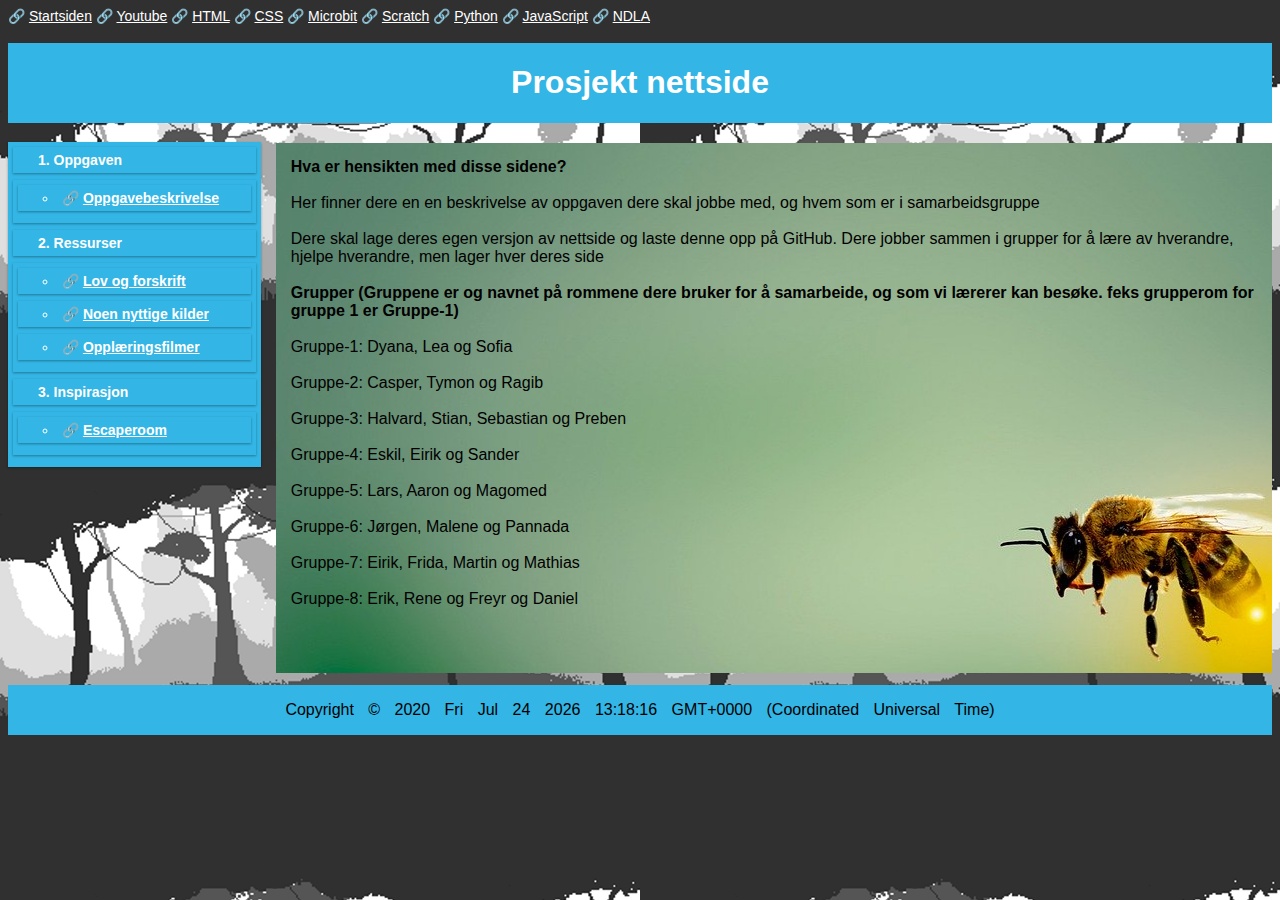
<file: Nettside_Prosjektet.html>
<!DOCTYPE html> <!-- Holder med referanse i hht HTML5 standard -->
<meta charset="UTF-8">
<html lang="nb-NO" class="">
<head>

<title>Startsiden - nettside prosjekt</title> <!-- Tittel på HTML filen min i nettleservinduet-->

<!-- Koblingen til .css filen (stilarket) mitt -->
<link href="minstil.css" rel="stylesheet" type="text/css">
<meta name="viewport" content="width=device-width, initial-scale=1">



</head>

<body>

<main>
    <div class="meny_topp">
        &#128279; <a href="Nettside_Prosjektet.html">Startsiden</a>
        &#128279; <a href="http://www.youtube.com/channel/UCFB7G96aSKQjiRxnOyjffuQ"target="_blank">Youtube</a>
        &#128279; <a href="https://www.w3schools.com/html/default.asp"target="_blank">HTML</a>
        &#128279; <a href="https://www.w3schools.com/css/default.asp"target="_blank">CSS</a>
        &#128279; <a href="https://microbit.org"target="_blank">Microbit</a>
        &#128279; <a href="https://scratch.mit.edu"target="_blank">Scratch</a>
        &#128279; <a href="https://www.w3schools.com/python/default.asp" target="_blank">Python</a>
        &#128279; <a href="https://www.w3schools.com/js/default.asp" target="_blank">JavaScript</a>
        &#128279; <a href="https://ff.ndla.no/subjects/subject:f248e20c-3131-495e-a759-c71678430d5f?fbclid=IwAR2hesczpV9Ul4mkZcQBlXHamfPphH17lub0oDktza0VXdWvw1VwNJTG-9I" target="_blank">NDLA</a>
    
        <div id="nedtelling"> 
        
            <script>
                // Set the date we're counting down to
                var countDownDate = new Date("Jun 19, 2020 15:00:00").getTime();
                
                // Update the count down every 1 second
                var x = setInterval(function() {
                
                  // Get today's date and time
                  var now = new Date().getTime();
                    
                  // Find the distance between now and the count down date
                  var distance = countDownDate - now;
                    
                  // Time calculations for days, hours, minutes and seconds
                  var days = Math.floor(distance / (1000 * 60 * 60 * 24));
                  var hours = Math.floor((distance % (1000 * 60 * 60 * 24)) / (1000 * 60 * 60));
                  var minutes = Math.floor((distance % (1000 * 60 * 60)) / (1000 * 60));
                  var seconds = Math.floor((distance % (1000 * 60)) / 1000);
                    
                  // Output the result in an element with id="demo"
                  document.getElementById("nedtelling").innerHTML = "Antall dager til sommerferien: "+ days + "d " + hours + "h "
                  + minutes + "m " + seconds + "s ";
                    
                  // If the count down is over, write some text 
                  if (distance < 0) {
                    clearInterval(x);
                    document.getElementById("nedtelling").innerHTML = "EXPIRED";
                  }
                }, 1000);
                </script>
        </div>

    </div>

    <div class="header">
        <h1>Prosjekt nettside</h1>
        
        </div>
    
    
    <div class="meny_venstre">
        <ol>
            <li>Oppgaven</li>
            <ul>
            <li>&#128279; <a href="HTML/Nettside_Oppgave.html">Oppgavebeskrivelse</a></li>
            </ul>
            <li>Ressurser</li>
            <ul>
            <li>&#128279; <a href="HTML/Nettside_Lover.html">Lov og forskrift </a></li>
            <li>&#128279; <a href="HTML/Nettside_Kilder.html">Noen nyttige kilder </a></li>
            <li>&#128279; <a href="HTML/Nettside_Filmer.html">Opplæringsfilmer </a></li>
          </ul>
          <li>Inspirasjon</li>
          <ul>
          <li>&#128279; <a href="HTML/Nettside_Escaperoom.html">Escaperoom </a></li> 
          </ul>
          </ol>
        
        
    </div>
       
    
    <div class="hovedvindu">
        <b>Hva er hensikten med disse sidene?</b>
        <br>
        <br>
        Her finner dere en en beskrivelse av oppgaven dere skal jobbe med, og hvem som er i samarbeidsgruppe
        <br>
        <br>
        Dere skal lage deres egen versjon av nettside og laste denne opp på GitHub. Dere jobber sammen i grupper for å lære av hverandre, hjelpe hverandre, men lager hver deres side
        <br>
        <br>
        <b>Grupper (Gruppene er og navnet på rommene dere bruker for å samarbeide, og som vi lærerer kan besøke. feks grupperom for gruppe 1 er Gruppe-1)</b>
        <br>
        <br>
         Gruppe-1: Dyana, Lea og Sofia
          <br>
          <br>
         Gruppe-2: Casper, Tymon og Ragib
         <br>
         <br>
         Gruppe-3: Halvard, Stian, Sebastian og Preben
         <br>
         <br>
         Gruppe-4: Eskil, Eirik og Sander
         <br>
         <br>
         Gruppe-5: Lars, Aaron og Magomed
         <br>
         <br>
         Gruppe-6: Jørgen, Malene og Pannada
         <br>
         <br>
         Gruppe-7: Eirik, Frida, Martin og Mathias
         <br>
         <br>
         Gruppe-8: Erik, Rene og Freyr og Daniel
    </div>
 
     
    <div class="footer">
        <p>Copyright &copy; 2020 
            <script>
              document.write(Date());
              </script>
    </div>
</main>

<!-- Slutt på body og HTML -->
</body>
</html>
</file>
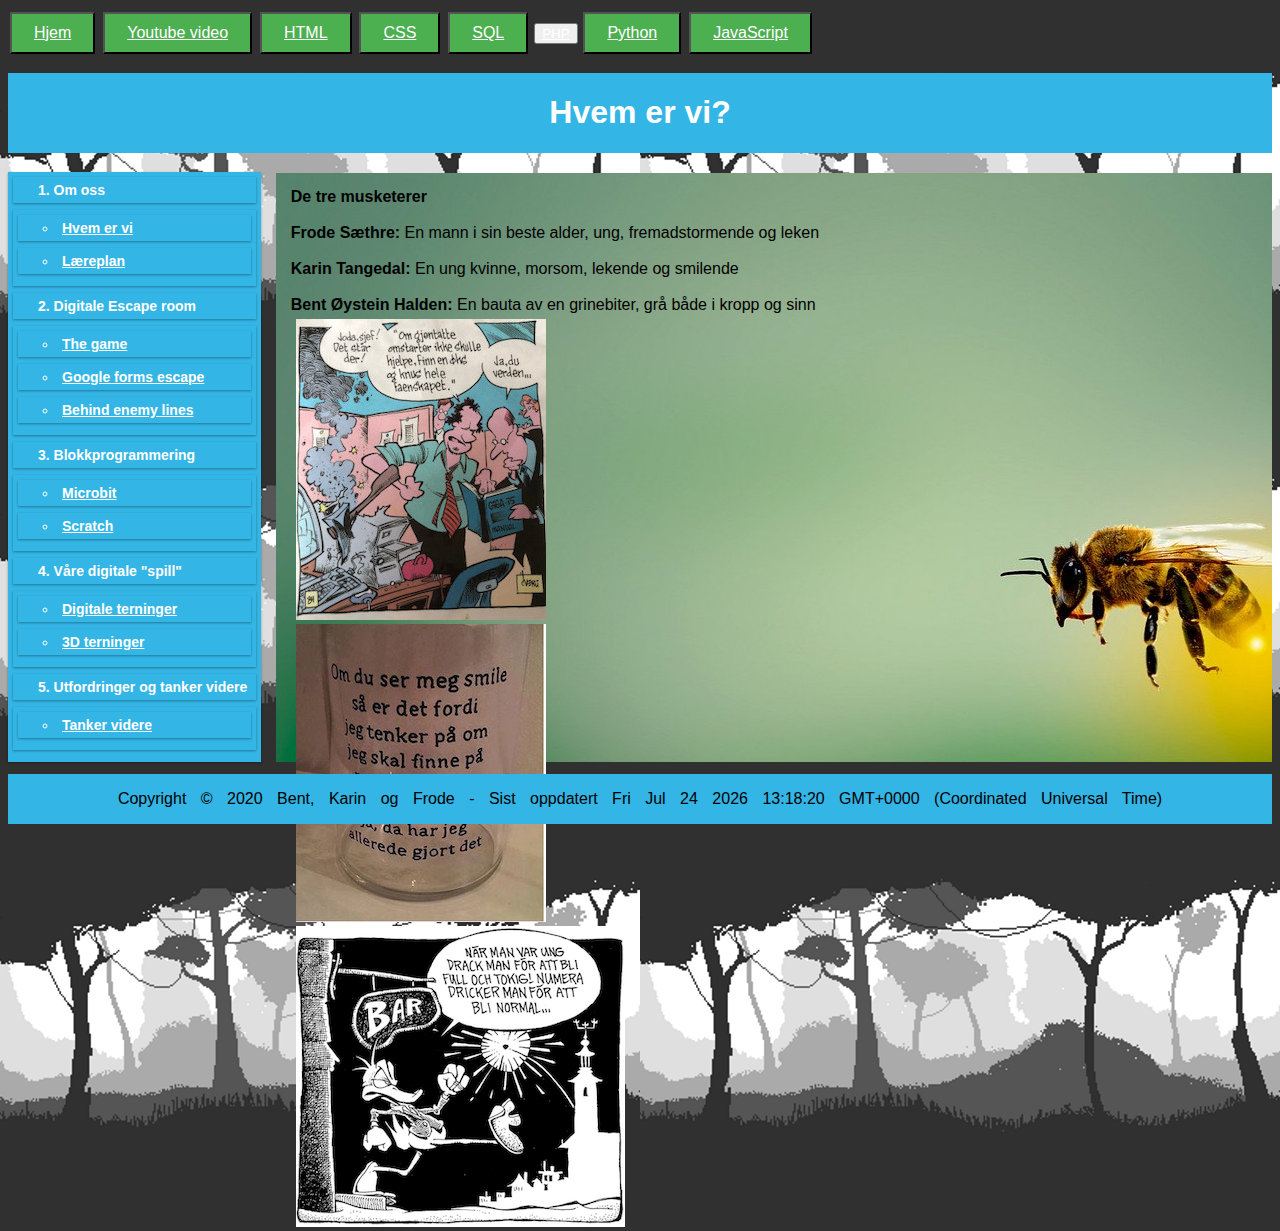
<file: Filer/omoss.html>
<!DOCTYPE html> <!-- Holder med referanse i hht HTML5 standard -->
<meta charset="UTF-8">
<head>

<title>NTNU_KURS_2019/20120</title> <!-- Tittel på HTML filen min i nettleservinduet-->

<!-- Koblingen til .css filen (stilarket) mitt -->
<link href="../minstil.css" rel="stylesheet" type="text/css">
</head>

<body>


  <main>
<!-- Menyboksen min -->
<div class="meny_topp">
  <button type="button" class="button button-grey"><a href="../Index.html">Hjem</a></button>
<button type="button" class="button button-grey"><a href="http://www.youtube.com/channel/UCFB7G96aSKQjiRxnOyjffuQ"target="_blank">Youtube video</a></button>
<button type="button" class="button button-grey"><a href="https://www.w3schools.com/html/default.asp"target="_blank">HTML</a></button>
<button type="button" class="button button-grey"><a href="https://www.w3schools.com/css/default.asp"target="_blank">CSS</a></button>
<button type="button" class="button button-grey"><a href="https://www.w3schools.com/sql/default.asp"target="_blank">SQL</a></button>
<button type="button" class="btn btn-defult"><a href="https://www.w3schools.com/php/default.asp"target="_blank">PHP</a></button>
<button type="button" class="button button-grey"><a href="https://www.w3schools.com/python/default.asp" target="_blank">Python</a></button>
<button type="button" class="button button-grey"><a href="https://www.w3schools.com/js/default.asp" target="_blank">JavaScript</a></button>

  <!-- ClasseDIV med overskrift -->   
</div>

  <div class="header">
  <h1>Hvem er vi?</h1>
  
  
  </div>

<!-- Her er mine grids -->

<div class="meny_venstre">
  <ol>
      <li>Om oss</li>
      <ul>
      <li><a href="omoss.html">Hvem er vi</a></li>
      <li><a href="Laereplan.html">Læreplan</a></li>
      </ul>
      <li>Digitale Escape room</li>
      <ul>
      <li><a href="https://escaperoomthegame.com/en-au/"target="_blank">The game </a></li>
      <li><a href="https://sites.google.com/site/digitalbreakouttemplate/home"target="_blank">Google forms escape </a></li>
      <li><a href=" https://escaperoomthegame.com/en-us/escape-room-the-game-virtual-reality/behind-enemy-lines/walkthrough"target="_blank">Behind enemy lines </a></li>     
      </ul>
      <li>Blokkprogrammering</li>
      <ul>
      <li><a href="https://makecode.microbit.org"target="_blank">Microbit</a></li>
      <li><a href="https://scratch.mit.edu"target="_blank">Scratch</a></li>
      </ul>
     
      <li>Våre digitale "spill"</li>
      <ul>
        <li><a href="Res_tabell.html">Digitale terninger</a></li>
        <li><a href="3D_terninger/Terning.html">3D terninger</a></li>
        </ul>
        <li>Utfordringer og tanker videre</li>
        <ul>
          <li><a href="Tanker_videre.html">Tanker videre</a></li>
          </ul>
    </ol>
  
</div>
 
  <div class="hovedvindu">
    <b>De tre musketerer </b>
    <br>
    <br>
    <b>Frode Sæthre:</b> En mann i sin beste alder, ung, fremadstormende og leken
    <br>
    <br>
    <b>Karin Tangedal:</b>  En ung kvinne, morsom, lekende og smilende
    <br>
    <br>
    <b>Bent Øystein Halden:</b> En bauta av en grinebiter, grå både i kropp og sinn 

      <div class="img">
  
      <img src="Knus_PC.jpg" alt="Rutetid">
      <img src="Smile.jpg" alt="Flaske">
      <img src="Arne.png" alt="Arne And">
      </div>

    </div>

 <div class="footer">

<p>Copyright &copy; 2020 Bent, Karin og Frode - Sist oppdatert
<script>
  document.write(Date());
  </script>
</div>
</main>

<!-- Slutt på body og HTML -->
</body>
</html>
</file>
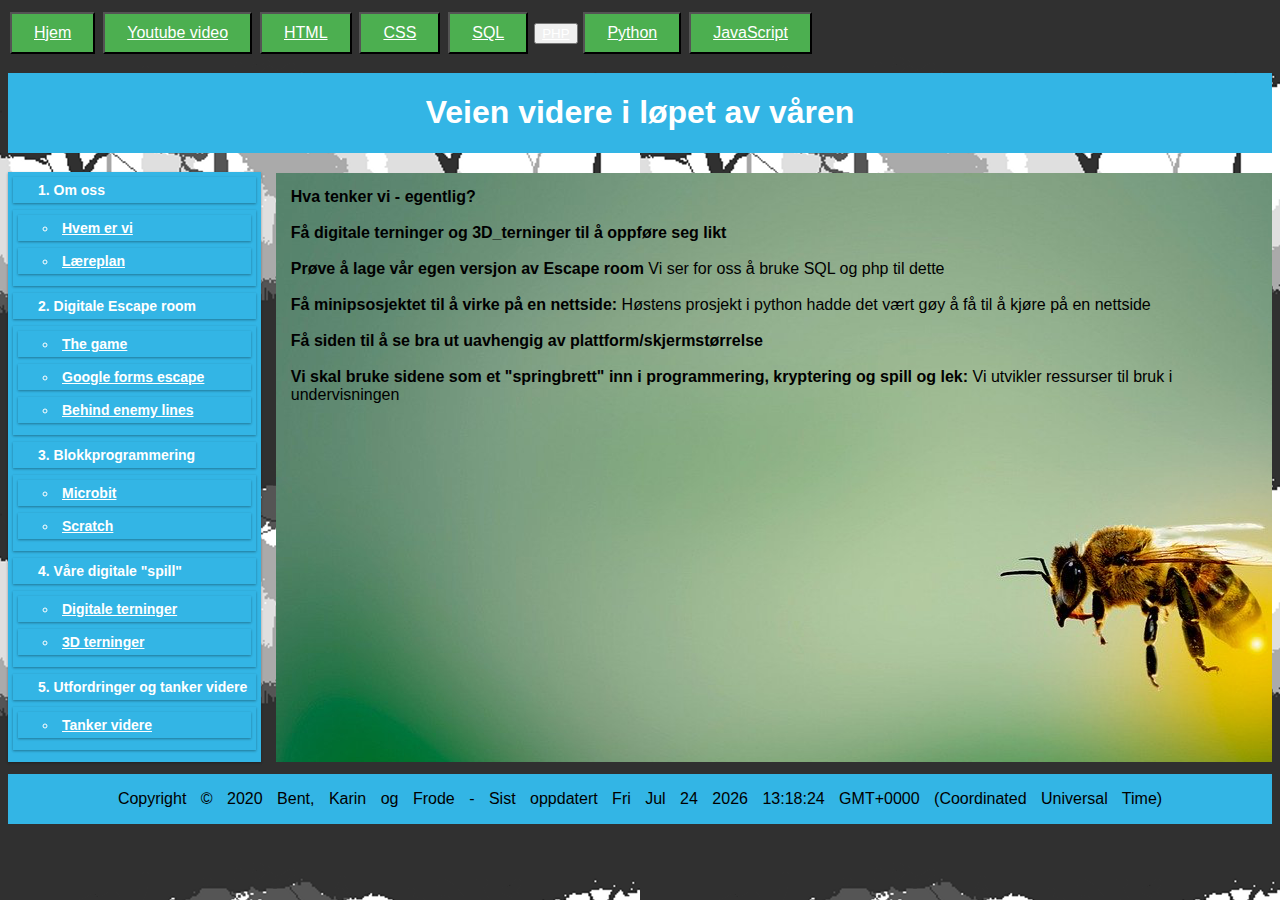
<file: Filer/Tanker_videre.html>
<!DOCTYPE html> <!-- Holder med referanse i hht HTML5 standard -->
<meta charset="UTF-8">
<head>

<title>NTNU_KURS_2019/20120</title> <!-- Tittel på HTML filen min i nettleservinduet-->

<!-- Koblingen til .css filen (stilarket) mitt -->
<link href="../minstil.css" rel="stylesheet" type="text/css">
</head>

<body>


  <main>


<!-- Menyboksen min -->
<div class="meny_topp">
  <button type="button" class="button button-grey"><a href="../Index.html">Hjem</a></button>
<button type="button" class="button button-grey"><a href="http://www.youtube.com/channel/UCFB7G96aSKQjiRxnOyjffuQ"target="_blank">Youtube video</a></button>
<button type="button" class="button button-grey"><a href="https://www.w3schools.com/html/default.asp"target="_blank">HTML</a></button>
<button type="button" class="button button-grey"><a href="https://www.w3schools.com/css/default.asp"target="_blank">CSS</a></button>
<button type="button" class="button button-grey"><a href="https://www.w3schools.com/sql/default.asp"target="_blank">SQL</a></button>
<button type="button" class="btn btn-defult"><a href="https://www.w3schools.com/php/default.asp"target="_blank">PHP</a></button>
<button type="button" class="button button-grey"><a href="https://www.w3schools.com/python/default.asp" target="_blank">Python</a></button>
<button type="button" class="button button-grey"><a href="https://www.w3schools.com/js/default.asp" target="_blank">JavaScript</a></button>

  <!-- ClasseDIV med overskrift -->   
</div>

  <div class="header">
  <h1>Veien videre i løpet av våren</h1>
  
  
  </div>

<!-- Her er mine grids -->

<div class="meny_venstre">
  <ol>
      <li>Om oss</li>
      <ul>
      <li><a href="omoss.html">Hvem er vi</a></li>
      <li><a href="Laereplan.html">Læreplan</a></li>
      </ul>
      <li>Digitale Escape room</li>
      <ul>
      <li><a href="https://escaperoomthegame.com/en-au/"target="_blank">The game </a></li>
      <li><a href="https://sites.google.com/site/digitalbreakouttemplate/home"target="_blank">Google forms escape </a></li>
      <li><a href=" https://escaperoomthegame.com/en-us/escape-room-the-game-virtual-reality/behind-enemy-lines/walkthrough"target="_blank">Behind enemy lines </a></li>     
      </ul>
      <li>Blokkprogrammering</li>
      <ul>
      <li><a href="https://makecode.microbit.org"target="_blank">Microbit</a></li>
      <li><a href="https://scratch.mit.edu"target="_blank">Scratch</a></li>
      </ul>
     
      <li>Våre digitale "spill"</li>
      <ul>
        <li><a href="Res_tabell.html">Digitale terninger</a></li>
        <li><a href="3D_terninger/Terning.html">3D terninger</a></li>
        </ul>
        <li>Utfordringer og tanker videre</li>
        <ul>
          <li><a href="Tanker_videre.html">Tanker videre</a></li>
          </ul>
    </ol>
  
</div>
 
  <div class="hovedvindu">
   <b>Hva tenker vi - egentlig? </b>
   <br>
   <br>
   
  <b>Få digitale terninger og 3D_terninger til å oppføre seg likt</b>   
   <br>
   <br>
   
  <b>Prøve å lage vår egen versjon av Escape room</b> Vi ser for oss å bruke SQL og php til dette
  <br>
  <br>
  
  <b>Få minipsosjektet til å virke på en nettside:</b>  Høstens prosjekt i python hadde det vært gøy å få til å kjøre på en nettside
  <br>
  <br>
  <b>Få siden til å se bra ut uavhengig av plattform/skjermstørrelse</b>
  <br>
  <br>
  <b>Vi skal bruke sidene som et "springbrett" inn i programmering, kryptering og spill og lek:</b> Vi utvikler ressurser til bruk i undervisningen

</div>





 <!-- ClasseDIV med fot"noter" -->  
 <div class="footer">

<p>Copyright &copy; 2020 Bent, Karin og Frode - Sist oppdatert
<script>
  document.write(Date());
  </script>
</div>
</main>

<!-- Slutt på body og HTML -->
</body>
</html>
</file>
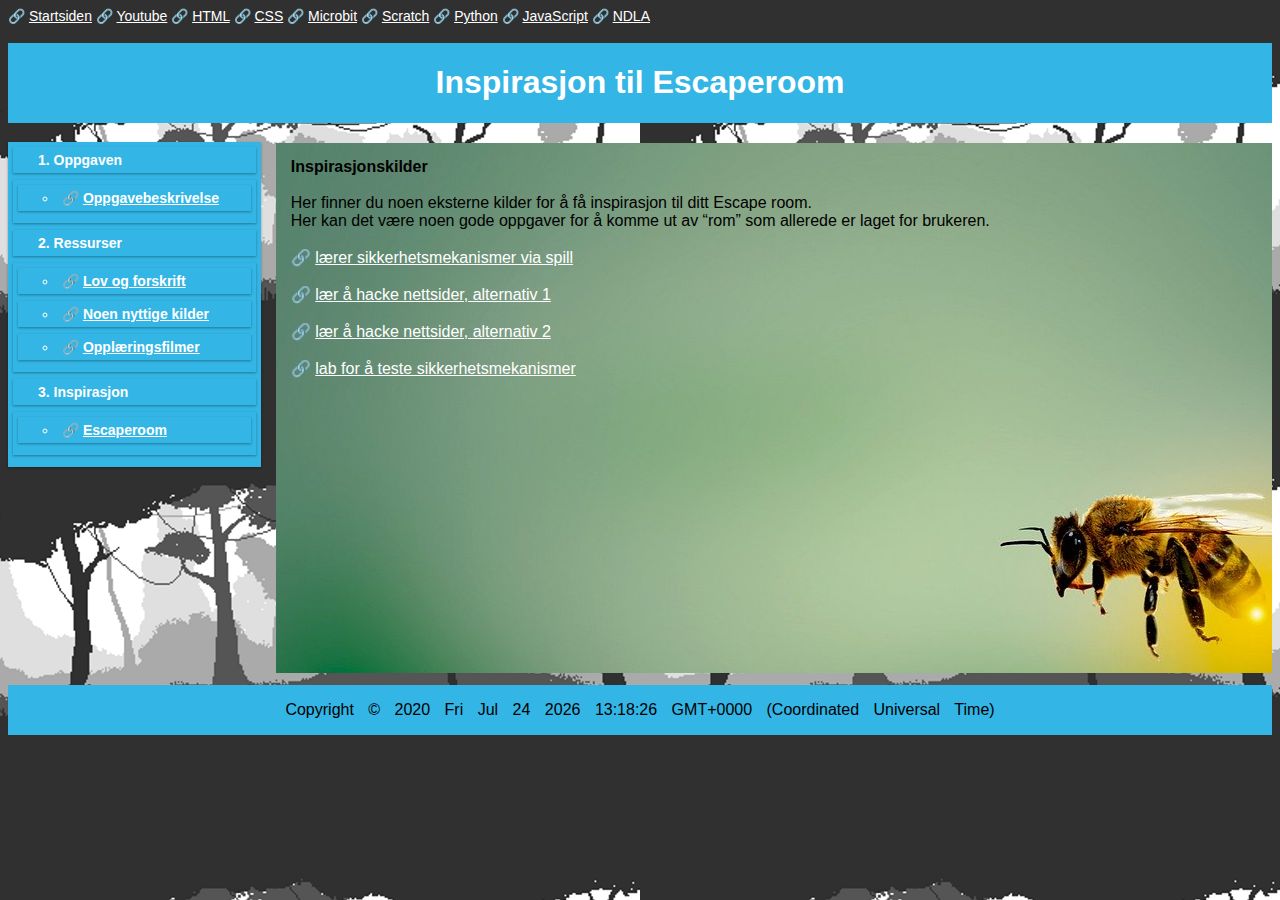
<file: HTML/Nettside_Escaperoom.html>
<!DOCTYPE html> <!-- Holder med referanse i hht HTML5 standard -->
<meta charset="UTF-8">
<html lang="nb-NO" class="">
<head>

<title>Inspirasjon til Escape room</title> <!-- Tittel på HTML filen min i nettleservinduet-->

<!-- Koblingen til .css filen (stilarket) mitt -->
<link href="../minstil.css" rel="stylesheet" type="text/css">
<meta name="viewport" content="width=device-width, initial-scale=1">


</head>

<body>

<main>
    <div class="meny_topp">
        &#128279; <a href="../Nettside_Prosjektet.html">Startsiden</a>
        &#128279; <a href="http://www.youtube.com/channel/UCFB7G96aSKQjiRxnOyjffuQ"target="_blank">Youtube</a>
        &#128279; <a href="https://www.w3schools.com/html/default.asp"target="_blank">HTML</a>
        &#128279; <a href="https://www.w3schools.com/css/default.asp"target="_blank">CSS</a>
        &#128279; <a href="https://microbit.org"target="_blank">Microbit</a>
        &#128279; <a href="https://scratch.mit.edu"target="_blank">Scratch</a>
        &#128279; <a href="https://www.w3schools.com/python/default.asp" target="_blank">Python</a>
        &#128279; <a href="https://www.w3schools.com/js/default.asp" target="_blank">JavaScript</a>
        &#128279; <a href="https://ff.ndla.no/subjects/subject:f248e20c-3131-495e-a759-c71678430d5f?fbclid=IwAR2hesczpV9Ul4mkZcQBlXHamfPphH17lub0oDktza0VXdWvw1VwNJTG-9I" target="_blank">NDLA</a>
        <div id="nedtelling"> 
        
            <script>
                // Set the date we're counting down to
                var countDownDate = new Date("Jun 19, 2020 15:00:00").getTime();
                
                // Update the count down every 1 second
                var x = setInterval(function() {
                
                  // Get today's date and time
                  var now = new Date().getTime();
                    
                  // Find the distance between now and the count down date
                  var distance = countDownDate - now;
                    
                  // Time calculations for days, hours, minutes and seconds
                  var days = Math.floor(distance / (1000 * 60 * 60 * 24));
                  var hours = Math.floor((distance % (1000 * 60 * 60 * 24)) / (1000 * 60 * 60));
                  var minutes = Math.floor((distance % (1000 * 60 * 60)) / (1000 * 60));
                  var seconds = Math.floor((distance % (1000 * 60)) / 1000);
                    
                  // Output the result in an element with id="demo"
                  document.getElementById("nedtelling").innerHTML = "Antall dager til sommerferien: "+ days + "d " + hours + "h "
                  + minutes + "m " + seconds + "s ";
                    
                  // If the count down is over, write some text 
                  if (distance < 0) {
                    clearInterval(x);
                    document.getElementById("nedtelling").innerHTML = "EXPIRED";
                  }
                }, 1000);
                </script>
        </div>

    </div>

    <div class="header">
        <h1>Inspirasjon til Escaperoom</h1>
        
        </div>
    
    
    <div class="meny_venstre">
        <ol>
            <li>Oppgaven</li>
            <ul>
            <li>&#128279; <a href="Nettside_Oppgave.html">Oppgavebeskrivelse</a></li>
            </ul>
            <li>Ressurser</li>
            <ul>
            <li>&#128279; <a href="Nettside_Lover.html">Lov og forskrift </a></li>
            <li>&#128279; <a href="Nettside_Kilder.html">Noen nyttige kilder </a></li>
            <li>&#128279; <a href="Nettside_Filmer.html">Opplæringsfilmer </a></li>
          </ul>
          <li>Inspirasjon</li>
          <ul>
          <li>&#128279; <a href="Nettside_Escaperoom.html.html">Escaperoom </a></li> 
          </ul>
          </ol>
        
    </div>
       
    
    <div class="hovedvindu">
        <b>Inspirasjonskilder</b>
        <br>
        <br>
        Her finner du noen eksterne kilder for å få inspirasjon til ditt Escape room.
        <br>
        Her kan det være noen gode oppgaver for å komme ut av “rom” som allerede er laget for brukeren.
        <br>
        <br>
        &#128279; <a href="https://overthewire.org/wargames/"target="_blank"> lærer sikkerhetsmekanismer via spill</a>
        <br>
        <br>
        &#128279; <a href="https://defendtheweb.net/?hackthis"target="_blank"> lær å hacke nettsider, alternativ 1</a>
        <br>
        <br>
        &#128279; <a href="https://www.hackthissite.org/pages/index/index.php"target="_blank"> lær å hacke nettsider, alternativ 2</a>
        <br>
        <br>
        &#128279; <a href="https://www.hackthebox.eu"target="_blank"> lab for å teste sikkerhetsmekanismer</a>
        <br>
        <br>
     
       



       
    </div>
 
     
    <div class="footer">
        <p>Copyright &copy; 2020 
            <script>
              document.write(Date());
              </script>
    </div>
</main>

<!-- Slutt på body og HTML -->
</body>
</html>
</file>
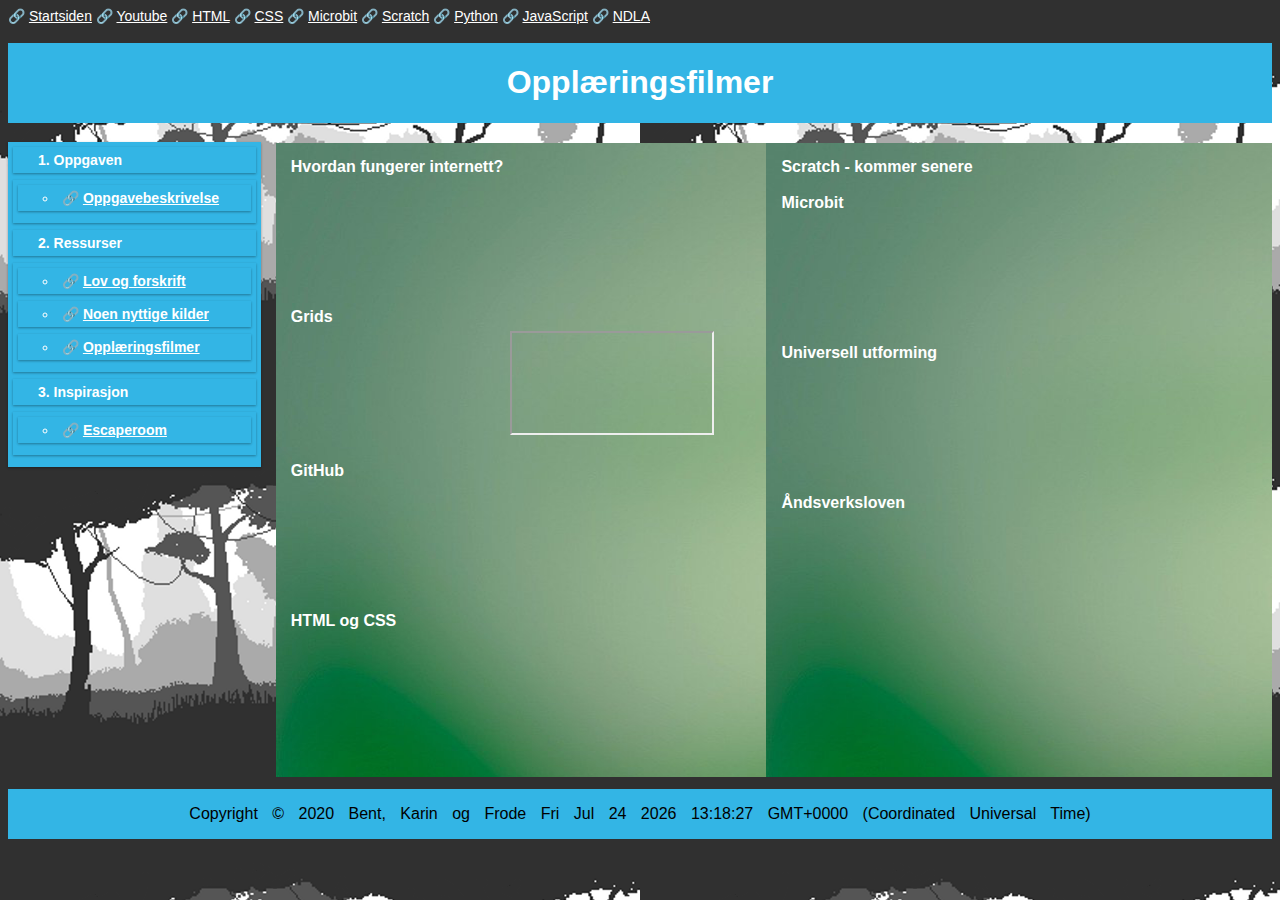
<file: HTML/Nettside_Filmer.html>
<!DOCTYPE html> <!-- Holder med referanse i hht HTML5 standard -->
<meta charset="UTF-8">
<html lang="nb-NO" class="">
<head>

<title>Opplæringsfilmer</title> <!-- Tittel på HTML filen min i nettleservinduet-->

<!-- Koblingen til .css filen (stilarket) mitt -->
<link href="../minstil.css" rel="stylesheet" type="text/css">
<meta name="viewport" content="width=device-width, initial-scale=1">



</head>

<body>

<main>
    <div class="meny_topp">
        &#128279; <a href="../Nettside_Prosjektet.html">Startsiden</a>
        &#128279; <a href="http://www.youtube.com/channel/UCFB7G96aSKQjiRxnOyjffuQ"target="_blank">Youtube</a>
        &#128279; <a href="https://www.w3schools.com/html/default.asp"target="_blank">HTML</a>
        &#128279; <a href="https://www.w3schools.com/css/default.asp"target="_blank">CSS</a>
        &#128279; <a href="https://microbit.org"target="_blank">Microbit</a>
        &#128279; <a href="https://scratch.mit.edu"target="_blank">Scratch</a>
        &#128279; <a href="https://www.w3schools.com/python/default.asp" target="_blank">Python</a>
        &#128279; <a href="https://www.w3schools.com/js/default.asp" target="_blank">JavaScript</a>
        &#128279; <a href="https://ff.ndla.no/subjects/subject:f248e20c-3131-495e-a759-c71678430d5f?fbclid=IwAR2hesczpV9Ul4mkZcQBlXHamfPphH17lub0oDktza0VXdWvw1VwNJTG-9I" target="_blank">NDLA</a>
        <div id="nedtelling"> 
        
            <script>
                // Set the date we're counting down to
                var countDownDate = new Date("Jun 19, 2020 15:00:00").getTime();
                
                // Update the count down every 1 second
                var x = setInterval(function() {
                
                  // Get today's date and time
                  var now = new Date().getTime();
                    
                  // Find the distance between now and the count down date
                  var distance = countDownDate - now;
                    
                  // Time calculations for days, hours, minutes and seconds
                  var days = Math.floor(distance / (1000 * 60 * 60 * 24));
                  var hours = Math.floor((distance % (1000 * 60 * 60 * 24)) / (1000 * 60 * 60));
                  var minutes = Math.floor((distance % (1000 * 60 * 60)) / (1000 * 60));
                  var seconds = Math.floor((distance % (1000 * 60)) / 1000);
                    
                  // Output the result in an element with id="demo"
                  document.getElementById("nedtelling").innerHTML = "Antall dager til sommerferien: "+ days + "d " + hours + "h "
                  + minutes + "m " + seconds + "s ";
                    
                  // If the count down is over, write some text 
                  if (distance < 0) {
                    clearInterval(x);
                    document.getElementById("nedtelling").innerHTML = "EXPIRED";
                  }
                }, 1000);
                </script>
        </div>

    </div>

    <div class="header">
        <h1>Opplæringsfilmer</h1>
        
        </div>
    
    
    <div class="meny_venstre">
        <ol>
            <li>Oppgaven</li>
            <ul>
            <li>&#128279; <a href="Nettside_Oppgave.html">Oppgavebeskrivelse</a></li>
            </ul>
            <li>Ressurser</li>
            <ul>
            <li>&#128279; <a href="Nettside_Lover.html">Lov og forskrift </a></li>
            <li>&#128279; <a href="Nettside_Programvare.html">Noen nyttige kilder </a></li>
            <li>&#128279; <a href="Nettside_Filmer.html">Opplæringsfilmer </a></li>
          </ul>
          <li>Inspirasjon</li>
          <ul>
          <li>&#128279; <a href="Nettside_Escaperoom.html">Escaperoom </a></li> 
          </ul>
          </ol>
        
        
    </div>
       
    
    <div class="hovedvindu_filmer">
      <div class="film">
        <b>Hvordan fungerer internett?</b>
      <br>
        <iframe src="https://www.youtube.com/embed/5QlZLYS3cBU" frameborder="0" allow="accelerometer; autoplay; encrypted-media; gyroscope; picture-in-picture" allowfullscreen></iframe>
        <iframe src="https://www.youtube.com/embed/gTXyGm4hZ9w" frameborder="0" allow="accelerometer; autoplay; encrypted-media; gyroscope; picture-in-picture" allowfullscreen></iframe>
        <br>
        <br>
        <b>Grids</b>
          <br>
          <iframe src="https://www.youtube.com/embed/xLxLjeG4004" frameborder="0" allow="accelerometer; autoplay; encrypted-media; gyroscope; picture-in-picture" allowfullscreen></iframe>
          <iframe src="https://www.youtube.com/embed/br-0i3U1VCA" allow="accelerometer; autoplay; encrypted-media; gyroscope; picture-in-picture" allowfullscreen></iframe>
        <br>
        <br>
        <b>GitHub</b>
        <br>
        <iframe src="https://www.youtube.com/embed/kFa1U04LhDQ" frameborder="0" allow="accelerometer; autoplay; encrypted-media; gyroscope; picture-in-picture" allowfullscreen></iframe>
        <br>
        <br>
        <b>HTML og CSS</b>
        <br>
        <iframe src="https://www.youtube.com/embed/yhzchhv-MHY" frameborder="0" allow="accelerometer; autoplay; encrypted-media; gyroscope; picture-in-picture" allowfullscreen></iframe>
        <br>
        <br>
      </div>
    </div>
    <div class="hovedvindu_filmer1">
    <div class="film">
        <b>Scratch - kommer senere</b>
        <br>
        <br>
        <b>Microbit</b>
        <br>
        <iframe src="https://www.youtube.com/embed/1NjHwcgO4FU" frameborder="0" allow="accelerometer; autoplay; encrypted-media; gyroscope; picture-in-picture" allowfullscreen></iframe>
        <br>
        <br>
        <b>Universell utforming</b>
        <br>
        <iframe src="https://www.youtube.com/embed/oNpPOnji5Gs" frameborder="0" allow="accelerometer; autoplay; encrypted-media; gyroscope; picture-in-picture" allowfullscreen></iframe>
        <iframe src="https://www.youtube.com/embed/a5aQPdfh7Cc" frameborder="0" allow="accelerometer; autoplay; encrypted-media; gyroscope; picture-in-picture" allowfullscreen></iframe>
        <br>
        <br>
        <b>Åndsverksloven</b>
        <br>
        <iframe src="https://www.youtube.com/embed/CGs5-6K43ow" frameborder="0" allow="accelerometer; autoplay; encrypted-media; gyroscope; picture-in-picture" allowfullscreen></iframe>
        <br>
        <br>
  <br>
          
    </div>
        </div>
 
     
    <div class="footer">
        <p>Copyright &copy; 2020 Bent, Karin og Frode 
            <script>
              document.write(Date());
              </script>
    </div>
</main>

<!-- Slutt på body og HTML -->
</body>
</html>
</file>
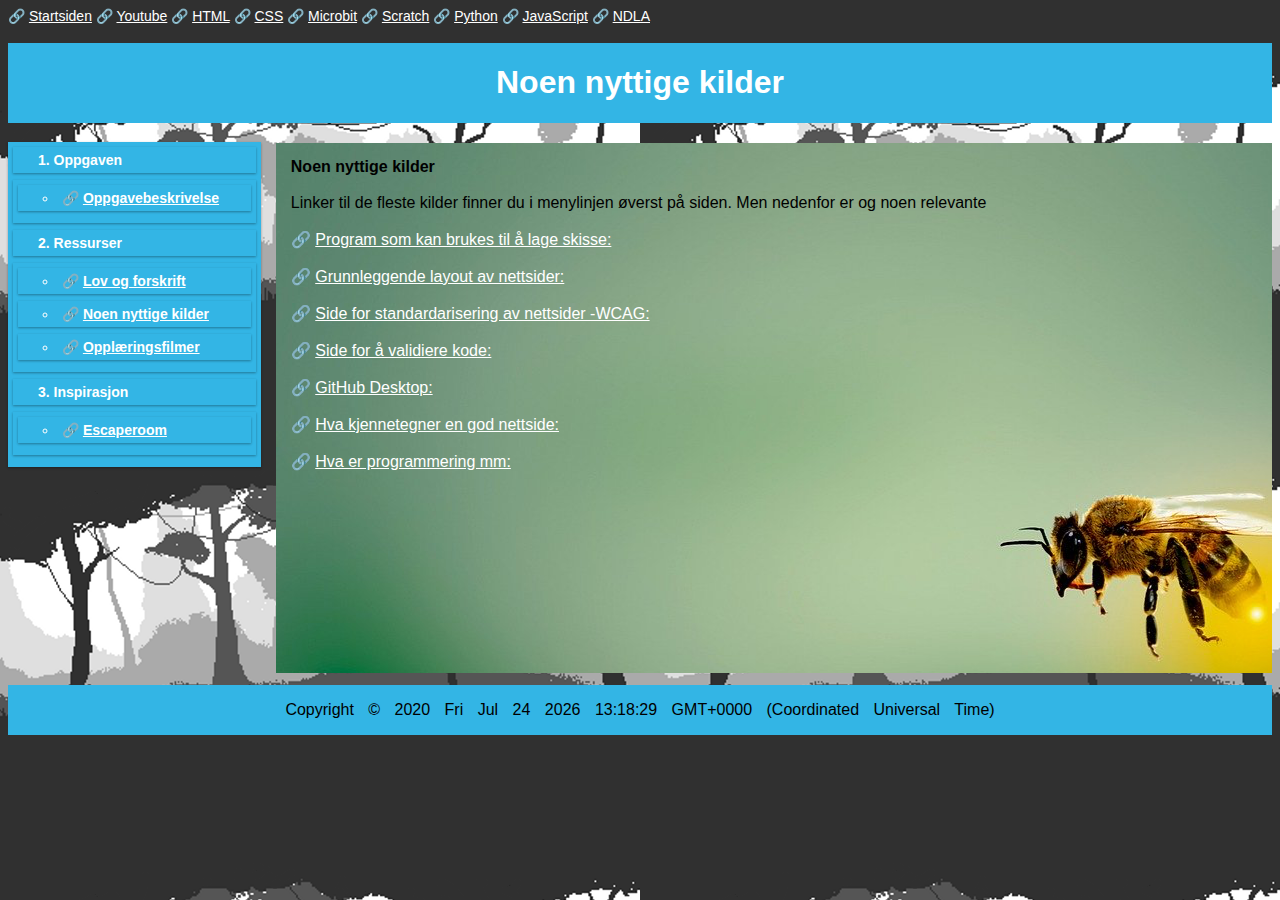
<file: HTML/Nettside_Kilder.html>
<!DOCTYPE html> <!-- Holder med referanse i hht HTML5 standard -->
<meta charset="UTF-8">
<html lang="nb-NO" class="">
<head>

<title>Programvare</title> <!-- Tittel på HTML filen min i nettleservinduet-->

<!-- Koblingen til .css filen (stilarket) mitt -->
<link href="../minstil.css" rel="stylesheet" type="text/css">
<meta name="viewport" content="width=device-width, initial-scale=1">


</head>

<body>

<main>
    <div class="meny_topp">
        &#128279; <a href="../Nettside_Prosjektet.html">Startsiden</a>
        &#128279; <a href="http://www.youtube.com/channel/UCFB7G96aSKQjiRxnOyjffuQ"target="_blank">Youtube</a>
        &#128279; <a href="https://www.w3schools.com/html/default.asp"target="_blank">HTML</a>
        &#128279; <a href="https://www.w3schools.com/css/default.asp"target="_blank">CSS</a>
        &#128279; <a href="https://microbit.org"target="_blank">Microbit</a>
        &#128279; <a href="https://scratch.mit.edu"target="_blank">Scratch</a>
        &#128279; <a href="https://www.w3schools.com/python/default.asp" target="_blank">Python</a>
        &#128279; <a href="https://www.w3schools.com/js/default.asp" target="_blank">JavaScript</a>
        &#128279; <a href="https://ff.ndla.no/subjects/subject:f248e20c-3131-495e-a759-c71678430d5f?fbclid=IwAR2hesczpV9Ul4mkZcQBlXHamfPphH17lub0oDktza0VXdWvw1VwNJTG-9I" target="_blank">NDLA</a>
        <div id="nedtelling"> 
        
            <script>
                // Set the date we're counting down to
                var countDownDate = new Date("Jun 19, 2020 15:00:00").getTime();
                
                // Update the count down every 1 second
                var x = setInterval(function() {
                
                  // Get today's date and time
                  var now = new Date().getTime();
                    
                  // Find the distance between now and the count down date
                  var distance = countDownDate - now;
                    
                  // Time calculations for days, hours, minutes and seconds
                  var days = Math.floor(distance / (1000 * 60 * 60 * 24));
                  var hours = Math.floor((distance % (1000 * 60 * 60 * 24)) / (1000 * 60 * 60));
                  var minutes = Math.floor((distance % (1000 * 60 * 60)) / (1000 * 60));
                  var seconds = Math.floor((distance % (1000 * 60)) / 1000);
                    
                  // Output the result in an element with id="demo"
                  document.getElementById("nedtelling").innerHTML = "Antall dager til sommerferien: "+ days + "d " + hours + "h "
                  + minutes + "m " + seconds + "s ";
                    
                  // If the count down is over, write some text 
                  if (distance < 0) {
                    clearInterval(x);
                    document.getElementById("nedtelling").innerHTML = "EXPIRED";
                  }
                }, 1000);
                </script>
        </div>

    </div>

    <div class="header">
        <h1>Noen nyttige kilder</h1>
        
        </div>
    
    
    <div class="meny_venstre">
        <ol>
            <li>Oppgaven</li>
            <ul>
            <li>&#128279; <a href="Nettside_Oppgave.html">Oppgavebeskrivelse</a></li>
            </ul>
            <li>Ressurser</li>
            <ul>
            <li>&#128279; <a href="Nettside_Lover.html">Lov og forskrift </a></li>
            <li>&#128279; <a href="Nettside_Kilder.html">Noen nyttige kilder </a></li>
            <li>&#128279; <a href="Nettside_Filmer.html">Opplæringsfilmer </a></li>
          </ul>
          <li>Inspirasjon</li>
          <ul>
          <li>&#128279; <a href="Nettside_Escaperoom.html">Escaperoom </a></li> 
          </ul>
          </ol>
        
        
    </div>
       
    
    <div class="hovedvindu">
        <b>Noen nyttige kilder</b>
        <br>
        <br>
        Linker til de fleste kilder finner du i menylinjen øverst på siden. Men nedenfor er og noen relevante 
        <br>
        <br>
      
        &#128279; <a href="https://wireframe.cc "target="_blank">Program som kan brukes til å lage skisse: </a>
        
        <br>
        <br>
       
        &#128279;  <a href="https://www.techweb.no/blogg/hva-kjennetegner-en-god-nettside-4-tips-til-bra-design"target="_blank"> Grunnleggende layout av nettsider:</a>
        
        <br>
        <br>
        &#128279; <a href=" https://wcag.difi.no"target="_blank"> Side for standardarisering av nettsider -WCAG:</a>
       

        <br>
        <br>
        &#128279;  <a href="https://validator.w3.org"target="_blank"> Side for å validiere kode:</a>
        <br>
        <br>
        &#128279;  <a href="https://oppgaver.kidsakoder.no/web/publiser/publiser"target="_blank"> GitHub Desktop:</a>
        <br>
        <br>
        &#128279;  <a href="https://www.techweb.no/blogg/hva-kjennetegner-en-god-nettside-4-tips-til-bra-design"target="_blank">  Hva kjennetegner en god nettside:</a>
        <br>
        <br>
        &#128279;  <a href="https://ff.ndla.no/subjects/subject:f248e20c-3131-495e-a759-c71678430d5f/topic:e08eecc8-5e7e-4b85-9876-dfc5d1f3d920/?fbclid=IwAR30rjDlktBPX5ps4__oUXEGlNTtLjoUMjqpIle8tbTQhmj9H-pp61FBovQ "target="_blank">  Hva er programmering mm:</a>
       


        
    </div>
 
     
    <div class="footer">
        <p>Copyright &copy; 2020 
            <script>
              document.write(Date());
              </script>
    </div>
</main>

<!-- Slutt på body og HTML -->
</body>
</html>
</file>
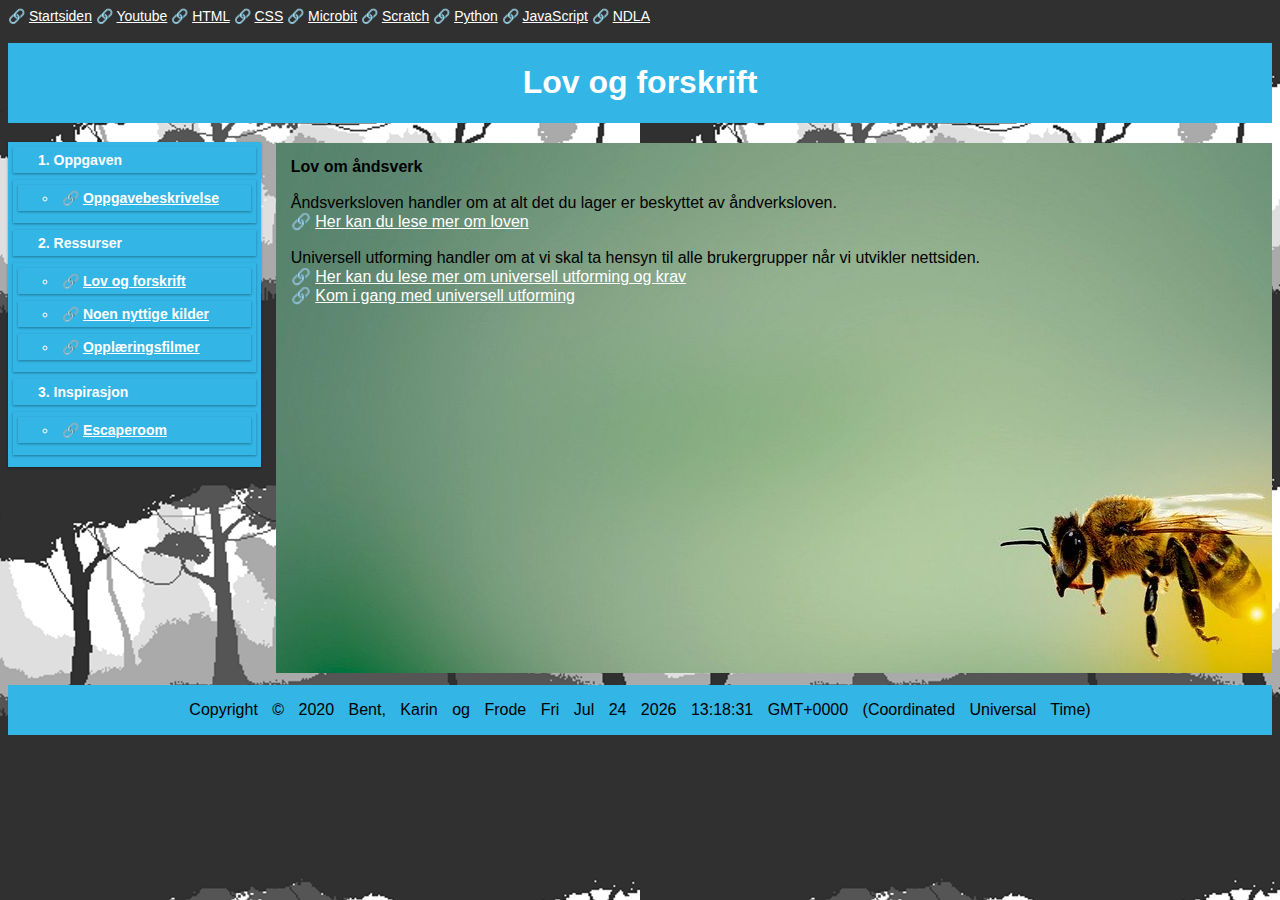
<file: HTML/Nettside_Lover.html>
<!DOCTYPE html> <!-- Holder med referanse i hht HTML5 standard -->
<meta charset="UTF-8">
<html lang="nb-NO" class="">
<head>

<title>Lov og forskrift</title> <!-- Tittel på HTML filen min i nettleservinduet-->

<!-- Koblingen til .css filen (stilarket) mitt -->
<link href="../minstil.css" rel="stylesheet" type="text/css">
<meta name="viewport" content="width=device-width, initial-scale=1">


</head>

<body>

<main>
    <div class="meny_topp">
        &#128279; <a href="../Nettside_Prosjektet.html">Startsiden</a>
        &#128279; <a href="http://www.youtube.com/channel/UCFB7G96aSKQjiRxnOyjffuQ"target="_blank">Youtube</a>
        &#128279; <a href="https://www.w3schools.com/html/default.asp"target="_blank">HTML</a>
        &#128279; <a href="https://www.w3schools.com/css/default.asp"target="_blank">CSS</a>
        &#128279; <a href="https://microbit.org"target="_blank">Microbit</a>
        &#128279; <a href="https://scratch.mit.edu"target="_blank">Scratch</a>
        &#128279; <a href="https://www.w3schools.com/python/default.asp" target="_blank">Python</a>
        &#128279; <a href="https://www.w3schools.com/js/default.asp" target="_blank">JavaScript</a>
        &#128279; <a href="https://ff.ndla.no/subjects/subject:f248e20c-3131-495e-a759-c71678430d5f?fbclid=IwAR2hesczpV9Ul4mkZcQBlXHamfPphH17lub0oDktza0VXdWvw1VwNJTG-9I" target="_blank">NDLA</a>
        <div id="nedtelling"> 
        
            <script>
                // Set the date we're counting down to
                var countDownDate = new Date("Jun 19, 2020 15:00:00").getTime();
                
                // Update the count down every 1 second
                var x = setInterval(function() {
                
                  // Get today's date and time
                  var now = new Date().getTime();
                    
                  // Find the distance between now and the count down date
                  var distance = countDownDate - now;
                    
                  // Time calculations for days, hours, minutes and seconds
                  var days = Math.floor(distance / (1000 * 60 * 60 * 24));
                  var hours = Math.floor((distance % (1000 * 60 * 60 * 24)) / (1000 * 60 * 60));
                  var minutes = Math.floor((distance % (1000 * 60 * 60)) / (1000 * 60));
                  var seconds = Math.floor((distance % (1000 * 60)) / 1000);
                    
                  // Output the result in an element with id="demo"
                  document.getElementById("nedtelling").innerHTML = "Antall dager til sommerferien: "+ days + "d " + hours + "h "
                  + minutes + "m " + seconds + "s ";
                    
                  // If the count down is over, write some text 
                  if (distance < 0) {
                    clearInterval(x);
                    document.getElementById("nedtelling").innerHTML = "EXPIRED";
                  }
                }, 1000);
                </script>
        </div>

    </div>

    <div class="header">
        <h1>Lov og forskrift</h1>
        
        </div>
    
    
    <div class="meny_venstre">
        <ol>
            <li>Oppgaven</li>
            <ul>
            <li>&#128279; <a href="Nettside_Oppgave.html">Oppgavebeskrivelse</a></li>
            </ul>
            <li>Ressurser</li>
            <ul>
            <li>&#128279; <a href="Nettside_Lover.html">Lov og forskrift </a></li>
            <li>&#128279; <a href="Nettside_Programvare.html">Noen nyttige kilder </a></li>
            <li>&#128279; <a href="Nettside_Filmer.html">Opplæringsfilmer </a></li>
          </ul>
          <li>Inspirasjon</li>
          <ul>
          <li>&#128279; <a href="Nettside_Escaperoom.html">Escaperoom </a></li> 
          </ul>
          </ol>
        
        
    </div>
       
    
    <div class="hovedvindu">
        <b>Lov om åndsverk</b>
        <br>
        <br>
        Åndsverksloven handler om at alt det du lager er beskyttet av åndverksloven. 
        <br>
        &#128279; <a href="https://lovdata.no/dokument/NL/lov/2018-06-15-40"target="_blank">Her kan du lese mer om loven</a>
        <br>
        <br>
       Universell utforming handler om at vi skal ta hensyn til alle brukergrupper når vi utvikler nettsiden. 
       <br>
       &#128279; <a href=" https://uu.difi.no/krav-og-regelverk/losningsforslag-web"target="_blank">Her kan du lese mer om universell utforming og krav</a>
      <br>
       &#128279; <a href=" https://uu.difi.no/krav-og-regelverk/kom-i-gang"target="_blank">Kom i gang med universell utforming</a>

       
    </div>
 
     
    <div class="footer">
        <p>Copyright &copy; 2020 Bent, Karin og Frode 
            <script>
              document.write(Date());
              </script>
    </div>
</main>

<!-- Slutt på body og HTML -->
</body>
</html>
</file>
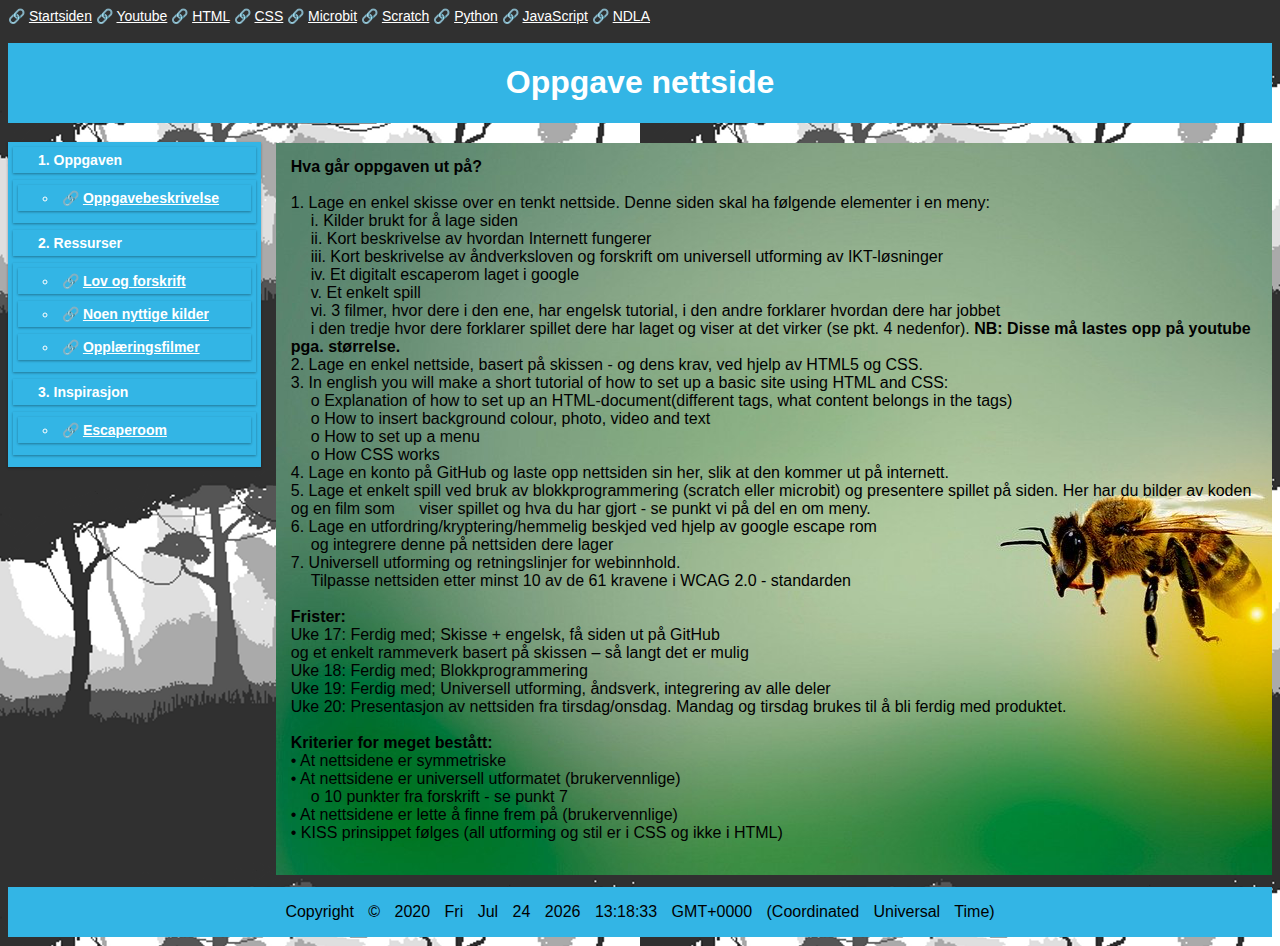
<file: HTML/Nettside_Oppgave.html>
<!DOCTYPE html> <!-- Holder med referanse i hht HTML5 standard -->
<meta charset="UTF-8">
<html lang="nb-NO" class="">
<head>

<title>Oppgaven</title> <!-- Tittel på HTML filen min i nettleservinduet-->

<!-- Koblingen til .css filen (stilarket) mitt -->
<link href="../minstil.css" rel="stylesheet" type="text/css">
<meta name="viewport" content="width=device-width, initial-scale=1">


</head>

<body>

<main>
    <div class="meny_topp">
        &#128279; <a href="../Nettside_Prosjektet.html">Startsiden</a>
        &#128279; <a href="http://www.youtube.com/channel/UCFB7G96aSKQjiRxnOyjffuQ"target="_blank">Youtube</a>
        &#128279; <a href="https://www.w3schools.com/html/default.asp"target="_blank">HTML</a>
        &#128279; <a href="https://www.w3schools.com/css/default.asp"target="_blank">CSS</a>
        &#128279; <a href="https://microbit.org"target="_blank">Microbit</a>
        &#128279; <a href="https://scratch.mit.edu"target="_blank">Scratch</a>
        &#128279; <a href="https://www.w3schools.com/python/default.asp" target="_blank">Python</a>
        &#128279; <a href="https://www.w3schools.com/js/default.asp" target="_blank">JavaScript</a>
        &#128279; <a href="https://ff.ndla.no/subjects/subject:f248e20c-3131-495e-a759-c71678430d5f?fbclid=IwAR2hesczpV9Ul4mkZcQBlXHamfPphH17lub0oDktza0VXdWvw1VwNJTG-9I" target="_blank">NDLA</a>
        <div id="nedtelling"> 
        
            <script>
                // Set the date we're counting down to
                var countDownDate = new Date("Jun 19, 2020 15:00:00").getTime();
                
                // Update the count down every 1 second
                var x = setInterval(function() {
                
                  // Get today's date and time
                  var now = new Date().getTime();
                    
                  // Find the distance between now and the count down date
                  var distance = countDownDate - now;
                    
                  // Time calculations for days, hours, minutes and seconds
                  var days = Math.floor(distance / (1000 * 60 * 60 * 24));
                  var hours = Math.floor((distance % (1000 * 60 * 60 * 24)) / (1000 * 60 * 60));
                  var minutes = Math.floor((distance % (1000 * 60 * 60)) / (1000 * 60));
                  var seconds = Math.floor((distance % (1000 * 60)) / 1000);
                    
                  // Output the result in an element with id="demo"
                  document.getElementById("nedtelling").innerHTML = "Antall dager til sommerferien: "+ days + "d " + hours + "h "
                  + minutes + "m " + seconds + "s ";
                    
                  // If the count down is over, write some text 
                  if (distance < 0) {
                    clearInterval(x);
                    document.getElementById("nedtelling").innerHTML = "EXPIRED";
                  }
                }, 1000);
                </script>
        </div>

    </div>

    <div class="header">
        <h1>Oppgave nettside</h1>
        
        </div>
    
    
    <div class="meny_venstre">
        <ol>
            <li>Oppgaven</li>
            <ul>
            <li>&#128279; <a href="Nettside_Oppgave.html">Oppgavebeskrivelse</a></li>
            </ul>
            <li>Ressurser</li>
            <ul>
            <li>&#128279; <a href="Nettside_Lover.html">Lov og forskrift </a></li>
            <li>&#128279; <a href="Nettside_Kilder.html">Noen nyttige kilder </a></li>
            <li>&#128279; <a href="Nettside_Filmer.html">Opplæringsfilmer </a></li>
          </ul>
          <li>Inspirasjon</li>
          <ul>
          <li>&#128279; <a href="Nettside_Escaperoom.html">Escaperoom </a></li> 
          </ul>
          </ol>
        
    </div>
       
    
    <div class="hovedvindu_oppgave">
        <b>Hva går oppgaven ut på?</b>
        <br>
        <br>
        1.	Lage en enkel skisse over en tenkt nettside. Denne siden skal ha følgende elementer i en meny: 
        <br>
<ul1>i.	Kilder brukt for å lage siden</ul1>
<br>
<ul1>ii.	Kort beskrivelse av hvordan Internett fungerer</ul1>
<br>
<ul1>iii.	Kort beskrivelse av åndverksloven og forskrift om universell utforming av IKT-løsninger</ul1>
<br>
<ul1>iv.	Et digitalt escaperom laget i google</ul1>
<br>
<ul1>v.	Et enkelt spill</ul1>
<br>
<ul1>vi.	3 filmer, hvor dere i den ene, har engelsk tutorial, i den andre forklarer hvordan dere har jobbet </ul1> 
<br>
<ul1>i den tredje hvor dere forklarer spillet dere har laget og viser at det virker (se pkt. 4 nedenfor). <b>NB: Disse må lastes opp på youtube pga. størrelse.</b></ul1>
</ul1>
<br>
2.	Lage en enkel nettside, basert på skissen - og dens krav, ved hjelp av HTML5 og CSS. 
<br>
3.	In english you will make a short tutorial of how to set up a basic site using HTML and CSS: 
<br>
<ul1>o	Explanation of how to set up an HTML-document(different tags, what content belongs in the tags) </ul1>
<br>
<ul1>o	How to insert background colour, photo, video and text </ul1>
<br>
<ul1>o	How to set up a menu </ul1>
<br>
<ul1>o	How CSS works </ul1>



<br>
4.	Lage en konto på GitHub og laste opp nettsiden sin her, slik at den kommer ut
på internett.
<br>
5.	Lage et enkelt spill ved bruk av blokkprogrammering (scratch eller microbit) og
presentere spillet på siden. Her har du bilder av koden og en film som <ul1>viser spillet og hva du har gjort - se punkt vi på del en om meny. </ul1>
<br>
6.	Lage en utfordring/kryptering/hemmelig beskjed ved hjelp av google escape
rom 
<br>
<ul1>og integrere denne på nettsiden dere lager</ul1>
<br>
7.	Universell utforming og retningslinjer for webinnhold. 
<br>
<ul1>Tilpasse nettsiden etter minst 10 av de 61 kravene i WCAG 2.0 - standarden</ul1>
<br>
<br>
<b>Frister:</b>
<br>
Uke 17: Ferdig med; Skisse + engelsk, få siden ut på GitHub 
<br>
og et enkelt rammeverk basert på skissen – så langt det er mulig 
<br>
Uke 18: Ferdig med; Blokkprogrammering 
<br>
Uke 19: Ferdig med; Universell utforming, åndsverk, integrering av alle deler
<br>
Uke 20: Presentasjon av nettsiden fra tirsdag/onsdag. Mandag og tirsdag brukes til å bli ferdig med produktet.
<br>
<br>
<b>Kriterier for meget bestått:</b>
<br>
•	At nettsidene er symmetriske
<br>
•	At nettsidene er universell utformatet (brukervennlige)
<br>
<ul1>o	10 punkter fra forskrift - se punkt 7</ul1>
<br>
•	At nettsidene er lette å finne frem på (brukervennlige)
<br>
•	KISS prinsippet følges (all utforming og stil er i CSS og ikke i HTML)
<br>
<br>


      </div>
    </div>
 
     
    <div class="footer">
        <p>Copyright &copy; 2020
            <script>
              document.write(Date());
              </script>
    </div>
</main>

<!-- Slutt på body og HTML -->
</body>
</html>
</file>
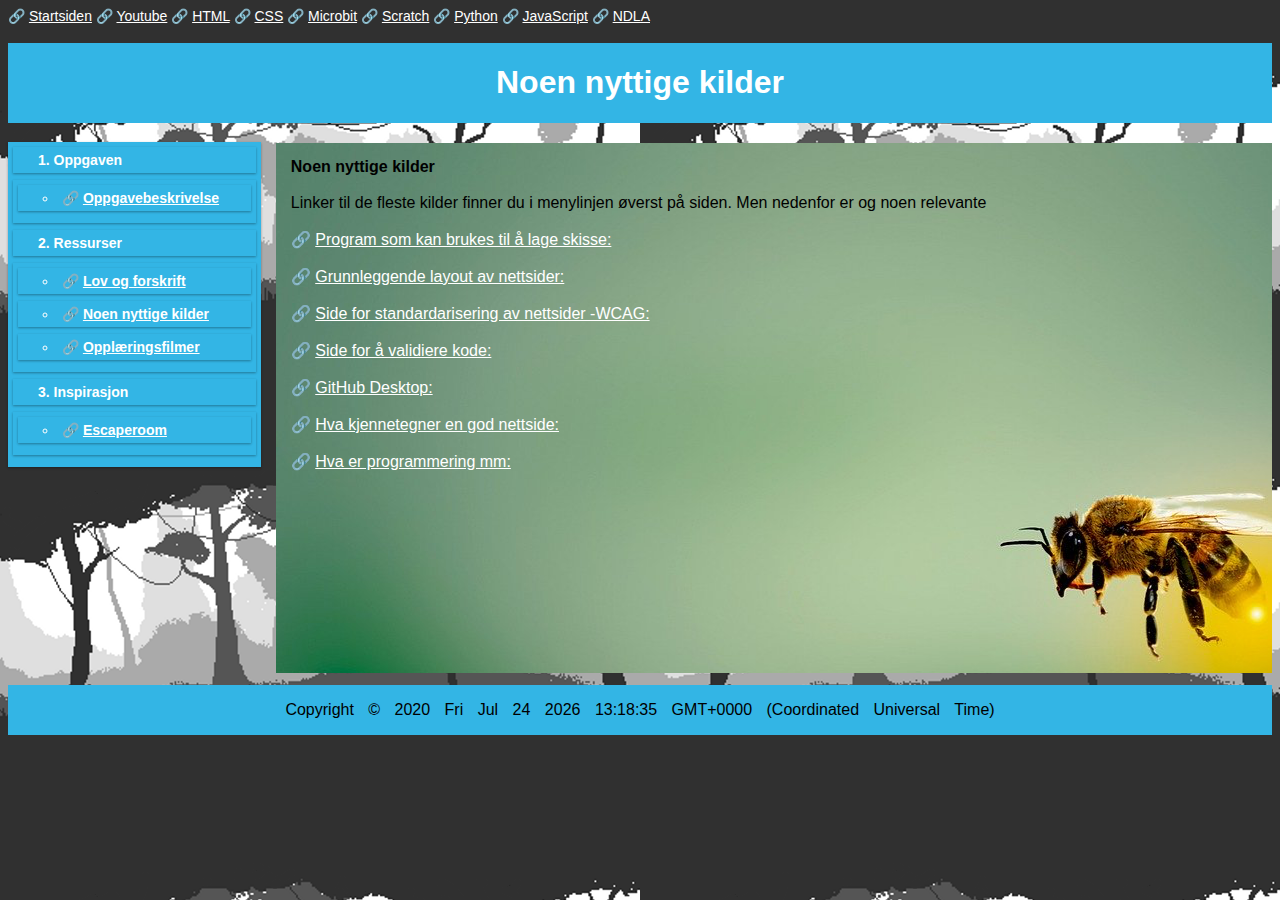
<file: HTML/Nettside_Programvare.html>
<!DOCTYPE html> <!-- Holder med referanse i hht HTML5 standard -->
<meta charset="UTF-8">
<html lang="nb-NO" class="">
<head>

<title>Programvare</title> <!-- Tittel på HTML filen min i nettleservinduet-->

<!-- Koblingen til .css filen (stilarket) mitt -->
<link href="../minstil.css" rel="stylesheet" type="text/css">
<meta name="viewport" content="width=device-width, initial-scale=1">


</head>

<body>

<main>
    <div class="meny_topp">
        &#128279; <a href="../Nettside_Prosjektet.html">Startsiden</a>
        &#128279; <a href="http://www.youtube.com/channel/UCFB7G96aSKQjiRxnOyjffuQ"target="_blank">Youtube</a>
        &#128279; <a href="https://www.w3schools.com/html/default.asp"target="_blank">HTML</a>
        &#128279; <a href="https://www.w3schools.com/css/default.asp"target="_blank">CSS</a>
        &#128279; <a href="https://microbit.org"target="_blank">Microbit</a>
        &#128279; <a href="https://scratch.mit.edu"target="_blank">Scratch</a>
        &#128279; <a href="https://www.w3schools.com/python/default.asp" target="_blank">Python</a>
        &#128279; <a href="https://www.w3schools.com/js/default.asp" target="_blank">JavaScript</a>
        &#128279; <a href="https://ff.ndla.no/subjects/subject:f248e20c-3131-495e-a759-c71678430d5f?fbclid=IwAR2hesczpV9Ul4mkZcQBlXHamfPphH17lub0oDktza0VXdWvw1VwNJTG-9I" target="_blank">NDLA</a>
        <div id="nedtelling"> 
        
            <script>
                // Set the date we're counting down to
                var countDownDate = new Date("Jun 19, 2020 15:00:00").getTime();
                
                // Update the count down every 1 second
                var x = setInterval(function() {
                
                  // Get today's date and time
                  var now = new Date().getTime();
                    
                  // Find the distance between now and the count down date
                  var distance = countDownDate - now;
                    
                  // Time calculations for days, hours, minutes and seconds
                  var days = Math.floor(distance / (1000 * 60 * 60 * 24));
                  var hours = Math.floor((distance % (1000 * 60 * 60 * 24)) / (1000 * 60 * 60));
                  var minutes = Math.floor((distance % (1000 * 60 * 60)) / (1000 * 60));
                  var seconds = Math.floor((distance % (1000 * 60)) / 1000);
                    
                  // Output the result in an element with id="demo"
                  document.getElementById("nedtelling").innerHTML = "Antall dager til sommerferien: "+ days + "d " + hours + "h "
                  + minutes + "m " + seconds + "s ";
                    
                  // If the count down is over, write some text 
                  if (distance < 0) {
                    clearInterval(x);
                    document.getElementById("nedtelling").innerHTML = "EXPIRED";
                  }
                }, 1000);
                </script>
        </div>

    </div>

    <div class="header">
        <h1>Noen nyttige kilder</h1>
        
        </div>
    
    
    <div class="meny_venstre">
        <ol>
            <li>Oppgaven</li>
            <ul>
            <li>&#128279; <a href="Nettside_Oppgave.html">Oppgavebeskrivelse</a></li>
            </ul>
            <li>Ressurser</li>
            <ul>
            <li>&#128279; <a href="Nettside_Lover.html">Lov og forskrift </a></li>
            <li>&#128279; <a href="Nettside_Programvare.html">Noen nyttige kilder </a></li>
            <li>&#128279; <a href="Nettside_Filmer.html">Opplæringsfilmer </a></li>
          </ul>
          <li>Inspirasjon</li>
          <ul>
          <li>&#128279; <a href="Nettside_Escaperoom.html">Escaperoom </a></li> 
          </ul>
          </ol>
        
        
    </div>
       
    
    <div class="hovedvindu">
        <b>Noen nyttige kilder</b>
        <br>
        <br>
        Linker til de fleste kilder finner du i menylinjen øverst på siden. Men nedenfor er og noen relevante 
        <br>
        <br>
      
        &#128279; <a href="https://wireframe.cc "target="_blank">Program som kan brukes til å lage skisse: </a>
        
        <br>
        <br>
       
        &#128279;  <a href="https://www.techweb.no/blogg/hva-kjennetegner-en-god-nettside-4-tips-til-bra-design"target="_blank"> Grunnleggende layout av nettsider:</a>
        
        <br>
        <br>
        &#128279; <a href=" https://wcag.difi.no"target="_blank"> Side for standardarisering av nettsider -WCAG:</a>
       

        <br>
        <br>
        &#128279;  <a href="https://validator.w3.org"target="_blank"> Side for å validiere kode:</a>
        <br>
        <br>
        &#128279;  <a href="https://oppgaver.kidsakoder.no/web/publiser/publiser"target="_blank"> GitHub Desktop:</a>
        <br>
        <br>
        &#128279;  <a href="https://www.techweb.no/blogg/hva-kjennetegner-en-god-nettside-4-tips-til-bra-design"target="_blank">  Hva kjennetegner en god nettside:</a>
        <br>
        <br>
        &#128279;  <a href="https://ff.ndla.no/subjects/subject:f248e20c-3131-495e-a759-c71678430d5f/topic:e08eecc8-5e7e-4b85-9876-dfc5d1f3d920/?fbclid=IwAR30rjDlktBPX5ps4__oUXEGlNTtLjoUMjqpIle8tbTQhmj9H-pp61FBovQ "target="_blank">  Hva er programmering mm:</a>
       


        
    </div>
 
     
    <div class="footer">
        <p>Copyright &copy; 2020
            <script>
              document.write(Date());
              </script>
    </div>
</main>

<!-- Slutt på body og HTML -->
</body>
</html>
</file>
<file: minstil.css>
/* CSS Document */

/* sørger for at vi kan bruke æ. ø og å */
@charset "UTF-8";

/* For mobile phones: */
[class*="main"] {
	width: 100%;
  }
  
  @media only screen and (min-width: 600px) {
	/* For tablets: */
	main {width: 100%;}
  }

  @media only screen and (min-width: 768px) {
	/* For desktop: */
	main {width: 100%;}
  }

/* Definerer body taggen*/
body{
	
	font-family: "Lucida Sans", sans-serif;
	background-image: url(Filer/loopingbackground.png);
}

/* Definerer img taggen*/
.img {
	margin: 5px;
	max-height: 360px;
	max-width: 250px;
	}

/*Gjør at bilder får en scrollbar automatisk når vinduet blir lite*/
.bilde {	
	overflow: auto;
}

#nedtelling{
	text-align: right;
	color:white;
	margin-top:-20px;	
}

video {
	width: 300px;
	height: 200px;
	
}

iframe{
	min-width: 20px;
	max-width: 200px;
	max-height:100px;
	margin: 5px;
}

/*Gjør at filmer får en scrollbar automatisk når vinduet blir lite*/
.film {
	overflow: auto;
}

.button {
	background-color: #4CAF50;
	border-style: outset;
	color: white;
	padding: 10px 22px;
	text-align: center;
	text-decoration: none;
	display: inline-block;
	font-size: 16px;
	margin: 4px 2px;
	cursor: pointer;
  }

/* Definerer main taggen. Det vil si hvordan gridsene skal oppføre seg på overordnet nivå*/
main {
	display: grid; /* Definerer at sidene skal vises med grids*/
	/* grid-column-gap: 15px; mellomrom mellom gridsene horisontalt*/
	grid-row-gap: 5px;  /*mellomrom mellom gridsene vertikaltt*/
	text-align: center; /* all teks skal midtstilles som standard*/
	grid-template-rows: 1fr 1fr 1fr 1fr; /* deler skjermen i 5 like store deler - vertikalt */
	grid-template-columns: 1fr 1fr 1fr 1fr 1fr; /* deler skjermen i 5 like store deler - horisontalt */
}

/* Definerer header taggen/griden*/
.header {
	grid-column: 1/6;
	text-align: center;
	color: #ffffff;
	margin-top: 10px;
	background-color: #33b5e5;
}

/* Definerer h1 taggen = animasjon*/
h1 {
	position: relative;
	animation-timing-function: linear;
	animation: mymove 7s infinite;
	animation-direction: alternate-reverse;
}

/* Definerer bevegelse i animasjonen (denne brukes i h1 taggen*/
  @keyframes mymove {
	from {right: 0px;}
	to {right: 75px;}
  }

/* Definerer meny_topp taggen/griden*/
.meny_topp{
	grid-column: 1/6;
	grid-row: 1/6;
	text-align: left;
	font-size: 14px;
}


/* Definerer meny_venstre taggen/griden*/
.meny_venstre{
	grid-column: 1/2;
	font-size: 14px;
	text-align: left;
	text-indent: 20px;
	font-weight: bold;
	grid-column-gap: 15px; /* mellomrom mellom gridsene horisontalt*/
}

/* Definerer hovedvindu taggen/griden*/
.hovedvindu{
	grid-column: 2/6;
	/*grid-row: auto;*/
	
	min-height: 500px;
	padding: 15px;
	margin-top: 15px;
	margin-bottom: 7px;
	margin-left: 15px;
	color:black;
	text-align: left;
	background-image: url(Filer/Bie.png);
	background-repeat:repeat;
	background-color: black;
	float: inline-start;
	}

	/* ul til bruk i vindu oppgave*/
ul1{
	margin-left: 20px;

}

.hovedvindu_oppgave{
	grid-column: 2/6;
	/*grid-row: auto;*/
	min-height: 500px;
	padding: 15px;
	margin-top: 15px;
	margin-bottom: 7px;
	margin-left: 15px;
	color: black;
	text-align: left;
	background-repeat:repeat;
	background-image: url(Filer/Bie.png);
	float: inline-start;	
}

.hovedvindu_filmer{
	grid-column: 2/4;
	/*grid-row: auto;*/	
	min-height: 500px;
	padding: 15px;
	margin-top: 15px;
	margin-bottom: 7px;
	margin-left: 15px;
	color:white;
	text-align: left;
	background-image: url(Filer/Bie.png);
	background-repeat:repeat;
	background-color: black;
	float: inline-start;
}
.hovedvindu_filmer1{
	grid-column: 4/6;
	/*grid-row: auto;*/
	
	min-height: 500px;
	padding: 15px;
	margin-top: 15px;
	margin-bottom: 7px;
	color: white;
	text-align: left;
	background-image: url(Filer/Bie.png);
	background-repeat:repeat;
	background-color: black;
	float: inline-start;
}

/* Definerer footer taggen/griden*/
.footer {
	grid-column: 1/6;
	text-align: center;
	word-spacing: 10px;
	background-color: #33b5e5;
	color: #000000;
	margin-bottom: 1px;

}

  /* Definerer liste taggen*/
  li {
	list-style-position: inside;
	padding: 5px;
	margin-bottom: 7px;
	background-color: #33b5e5;
	box-shadow: 0 1px 3px rgba(0,0,0,0.12), 0 1px 2px rgba(0,0,0,0.24);
  }

/* Definerer nummerert/ordnet liste taggen*/
  ol {
	list-style-position: inside;
	padding: 5px;
	margin-bottom: 7px;
	background-color: #33b5e5;
	color: #ffffff;
	box-shadow: 0 1px 3px rgba(0,0,0,0.12), 0 1px 2px rgba(0,0,0,0.24);
  }
  

/* Definerer unummerert/uordnet liste taggen*/
ul {
	list-style-position: inside;
	padding: 5px;
	margin-bottom: 7px;
	background-color: #33b5e5;
	box-shadow: 0 1px 3px rgba(0,0,0,0.12), 0 1px 2px rgba(0,0,0,0.24);
  }

  /* Definerer en peker*/
a{
	 
	  text-decoration: underline;
	  color: #ffffff;
  }

  /* Definerer hvordan fargen forandrer seg for en peker når man holder musepeker over */
  a:hover{
	color: rgb(51, 3, 51);
	background-color: #0099cc;
 }

/* Definerer tabell taggen*/
  TABLE{
	font-size: 20px;
	position: absolute;
	top: 500px;
	left:35%;
}

  .table {
	text-align: center;
	background-color: #33b5e5;
	color: #000000;
	order: 1px solid #000000; /* svart */
  }

/* Definerer kolonner i tabell taggen*/
th {
    border: 1px solid #000000; /* svart */
	padding: 5px; /* avstand mellom bokskant og innhold */
	color: white;
}
/* Definerer radene i tabell taggen*/
td {
    background-color: #e7f1cc; /* lys grønn */
    border: 1px solid #000000; /* svart */
    padding: 5px; /* avstand mellom bokskant og innhold */
}
</file>
